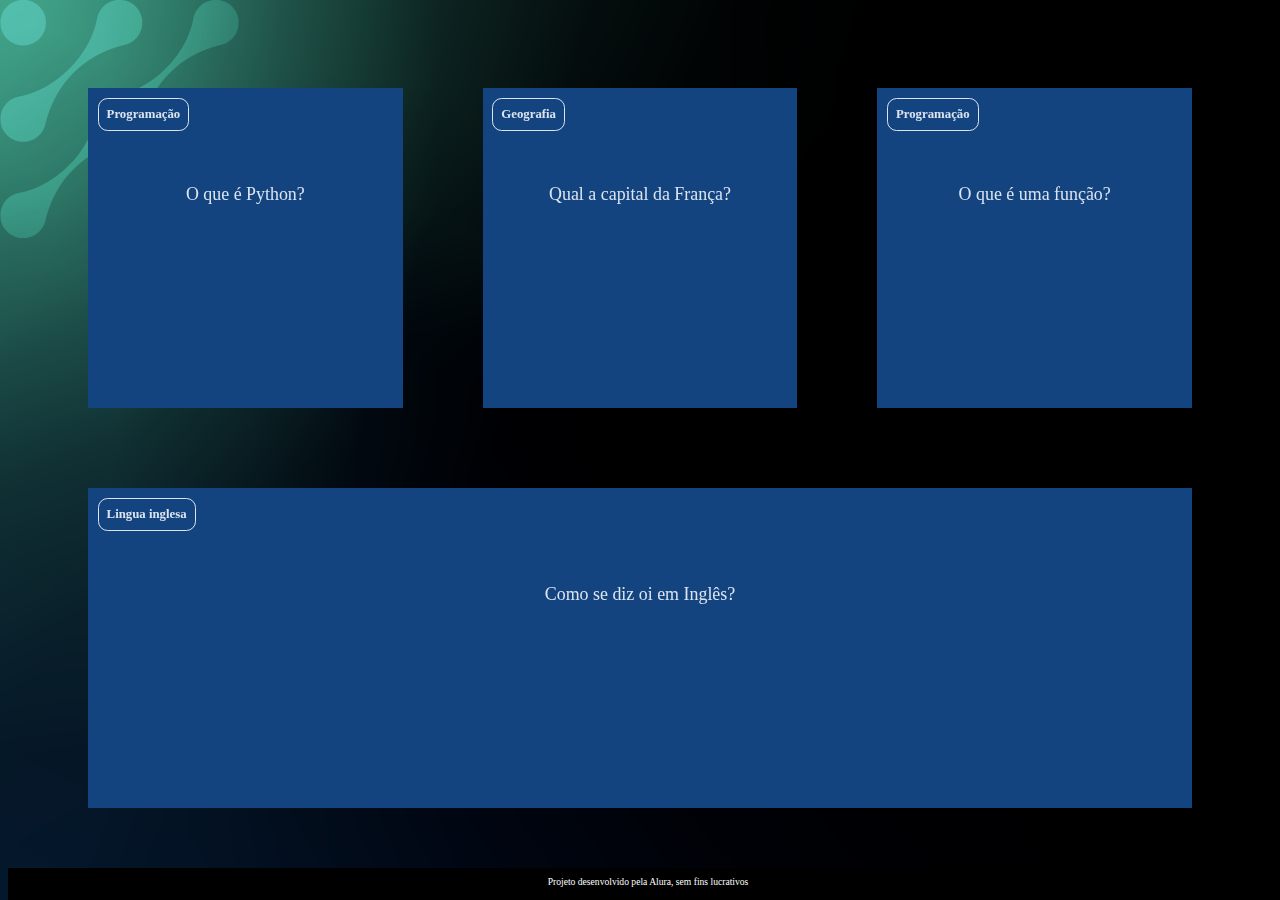
<file: flashcard-aula_10/index.html>
<!DOCTYPE html>
<html lang="pt-br">
<head>
    <meta charset="UTF-8">
    <meta name="viewport" content="width=device-width, initial-scale=1.0">
    <link rel="stylesheet" href="assets/style.css">
    <title>Flashcard</title>
</head>
<body>
    <main>
        <section id="container">
            <!-- <article class="cartao">
                <div class="cartao__conteudo">
                    <h3>Programação</h3>
                    <div class="cartao__conteudo__pergunta">
                        <p>O que é JavaScript?</p>
                    </div>
                    <div class="cartao__conteudo__resposta">
                        <p>O JavaScript é uma linguagem de programação</p>
                    </div>
                </div>
            </article> -->
        </section>
    </main>
    <footer>
        <p>Projeto desenvolvido pela Alura, sem fins lucrativos</p>
    </footer>
    <script src="app.js"></script>
    <script src="perguntas.js"></script>
</body>
</html>
</file>
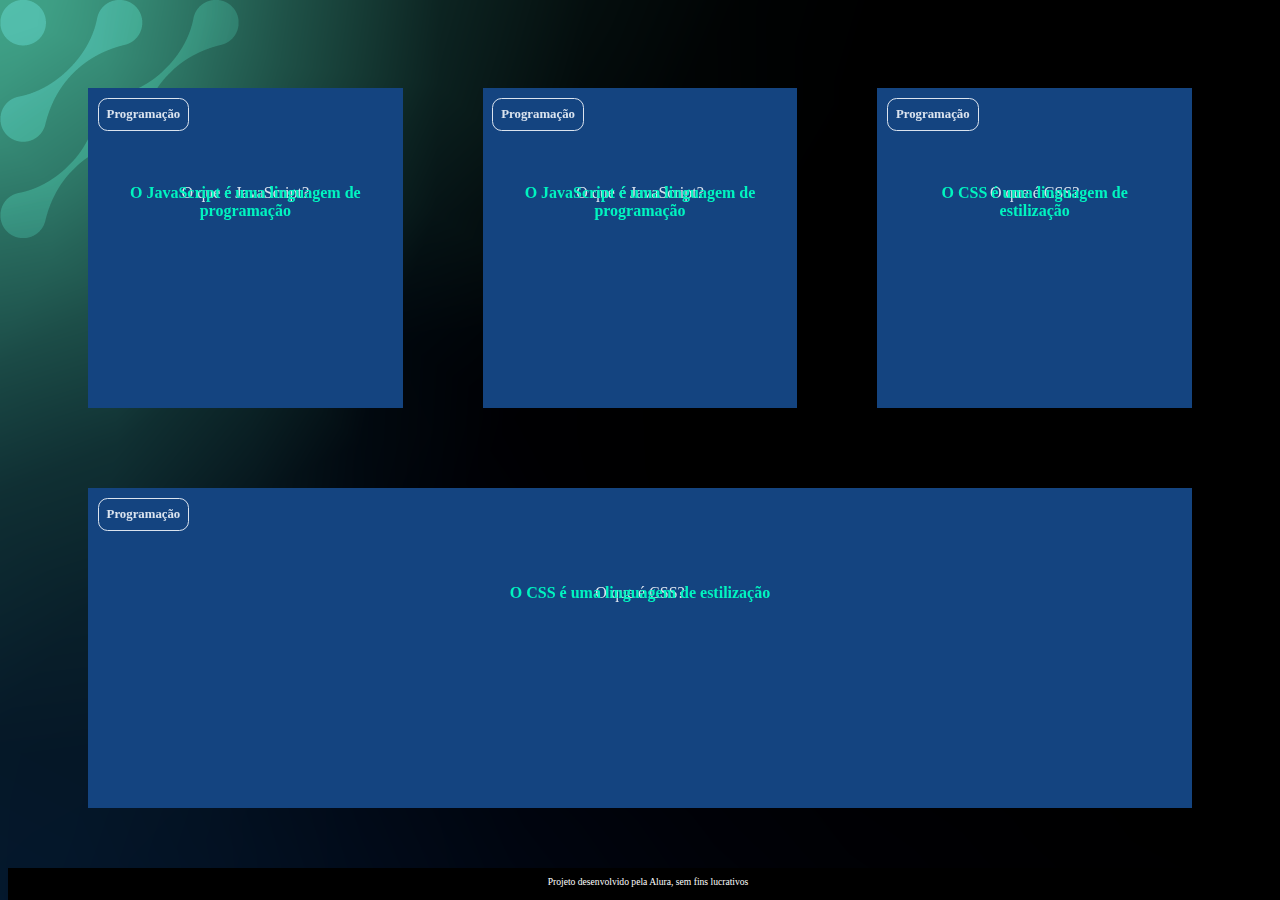
<file: flashcard-aula_4/index.html>
<!DOCTYPE html>
<html lang="pt-br">
<head>
    <meta charset="UTF-8">
    <meta name="viewport" content="width=device-width, initial-scale=1.0">
    <link rel="stylesheet" href="assets/style.css">
    <title>Flashcard</title>
</head>
<body>
    <main>
        <section id="container">
            <article class="cartao">
                <div class="cartao__conteudo">
                    <h3>Programação</h3>
                    <div class="cartao__conteudo__pergunta">
                        <p>O que é JavaScript?</p>
                    </div>
                    <div class="cartao__conteudo__resposta">
                        <p>O JavaScript é uma linguagem de programação</p>
                    </div>
                </div>
            </article>
            <article class="cartao">
                <div class="cartao__conteudo">
                    <h3>Programação</h3>
                    <div class="cartao__conteudo__pergunta">
                        <p>O que é JavaScript?</p>
                    </div>
                    <div class="cartao__conteudo__resposta">
                        <p>O JavaScript é uma linguagem de programação</p>
                    </div>
                </div>
            </article>
            <article class="cartao">
                <div class="cartao__conteudo">
                    <h3>Programação</h3>
                    <div class="cartao__conteudo__pergunta">
                        <p>O que é CSS?</p>
                    </div>
                    <div class="cartao__conteudo__resposta">
                    <p>O CSS é uma linguagem de estilização</p>
                    </div>
                </div>
            </article>
            <article class="cartao">
                <div class="cartao__conteudo">
                    <h3>Programação</h3>
                    <div class="cartao__conteudo__pergunta">
                        <p>O que é CSS?</p>
                    </div>
                    <div class="cartao__conteudo__resposta">
                    <p>O CSS é uma linguagem de estilização</p>
                    </div>
                </div>
            </article>
        </section>
    </main>
    <footer>
        <p>Projeto desenvolvido pela Alura, sem fins lucrativos</p>
    </footer>
</body>
</html>
</file>
<file: flashcard-aula_10/assets/style.css>
:root {
    --text-color: #DBE4EF;
    --card-front-color: #144480;
    --card-back-color: #00F4BF;
}

body {
    background: url('img/bg-desktop.webp');
    font-family: Bai Jamjuree;
}

#container {
    display: flex; 
    flex-wrap: wrap;
    justify-content: space-between;
    padding: 4rem;
    gap: 3rem;
}

.cartao {
    margin: 1rem 1rem;
    height: 20rem;
    flex-grow: 1;
    flex-basis: calc(33% - 6rem);
}

.cartao__conteudo {
    background-color: var(--card-front-color);
    text-align: center;
    /* background-color: aquamarine; */
    height: 100%;
    transform-style: preserve-3d;
    transition: transform 300ms ease-in-out;
}

.cartao__conteudo h3 {
    color: var(--text-color);
    border: 1px solid var(--text-color);
    text-align: left;
    padding: 0.5rem;
    position: absolute;
    margin: 0.6rem;
    border-radius: 0.6rem;
    font-size: 1vw;
    backface-visibility: hidden;
}

.cartao__conteudo p {
    margin-top: 1rem;
    padding: 2rem;
    margin-top: 4rem;
    font-size: 1.4vw;
}

.cartao__conteudo__pergunta p {
    color: var(--text-color);
    font-weight: 500;
}

.cartao__conteudo__resposta p {
    color: var(--card-back-color);
    font-weight: 700;
}

.cartao.active .cartao__conteudo {
    transform: rotateY(180deg);
}

.cartao__conteudo__pergunta,
.cartao__conteudo__resposta {
    backface-visibility: hidden;
    position: absolute;
    height: 100%;
    width: 100%;
    box-sizing: border-box;
}

.cartao__conteudo__resposta {
    transform: rotateY(180deg);
    background-color: rgba(0, 244, 191, 0.2);
    border: 4px solid var(--card-back-color);
}

footer {
    background-color: black;
    color: white;
    position: fixed;
    bottom: 0;
    width: 100%;
    height: 2rem;
}

footer p {
    text-align: center;
    font-size: 0.6rem;
    margin-top: 0.5rem;
}

@media (max-width: 560px) {
    
    body {
        background: url('img/bg-mobile.webp'), no-repeat cover;
    }

    .cartao {
        flex: 1 0 calc(100% - 1rem)
    }

    .cartao__conteudo h3 {
        font-size: 3vw;
    }

    .cartao__conteudo p {
        font-size: 3.8vw;
    }
}
</file>
<file: flashcard-aula_4/assets/style.css>
:root {
    --text-color: #DBE4EF;
    --card-front-color: #144480;
    --card-back-color: #00F4BF;
}

body {
    background: url('img/bg-desktop.webp');
    font-family: Bai Jamjuree;
}

#container {
    display: flex; 
}

.cartao {
    margin: 1rem 1rem;
    height: 20rem;
    flex-grow: 1;
    flex-basis: calc(33% - 6rem);
}

.cartao__conteudo {
    background-color: var(--card-front-color);
    text-align: center;
    /* background-color: aquamarine; */
    height: 100%;
    transform-style: preserve-3d;
    transition: transform 300ms ease-in-out;
}

.cartao__conteudo h3 {
    color: var(--text-color);
    border: 1px solid var(--text-color);
    text-align: left;
    padding: 0.5rem;
    position: absolute;
    margin: 0.6rem;
    border-radius: 0.6rem;
    font-size: 1vw;
    backface-visibility: hidden;
}

.cartao__conteudo p {
    margin-top: 1rem;
    padding: 2rem;
    margin-top: 4rem;
}

.cartao__conteudo__pergunta p {
    color: var(--text-color);
    font-weight: 500;
}

.cartao__conteudo__resposta p {
    color: var(--card-back-color);
    font-weight: 700;
}

footer {
    background-color: black;
    color: white;
    position: fixed;
    bottom: 0;
    width: 100%;
    height: 2rem;
}

footer p {
    text-align: center;
    font-size: 0.6rem;
    margin-top: 0.5rem;
}

.cartao:hover .cartao__conteudo {
    transform: rotateY(180deg);
}

.cartao__conteudo__pergunta,
.cartao__conteudo__resposta {
    backface-visibility: hidden;
    position: absolute;
    height: 100%;
    width: 100%;
}

#container {
    display: flex;
    flex-wrap: wrap;
    justify-content: space-between;
    padding: 4rem;
    gap: 3rem;
}
</file>
